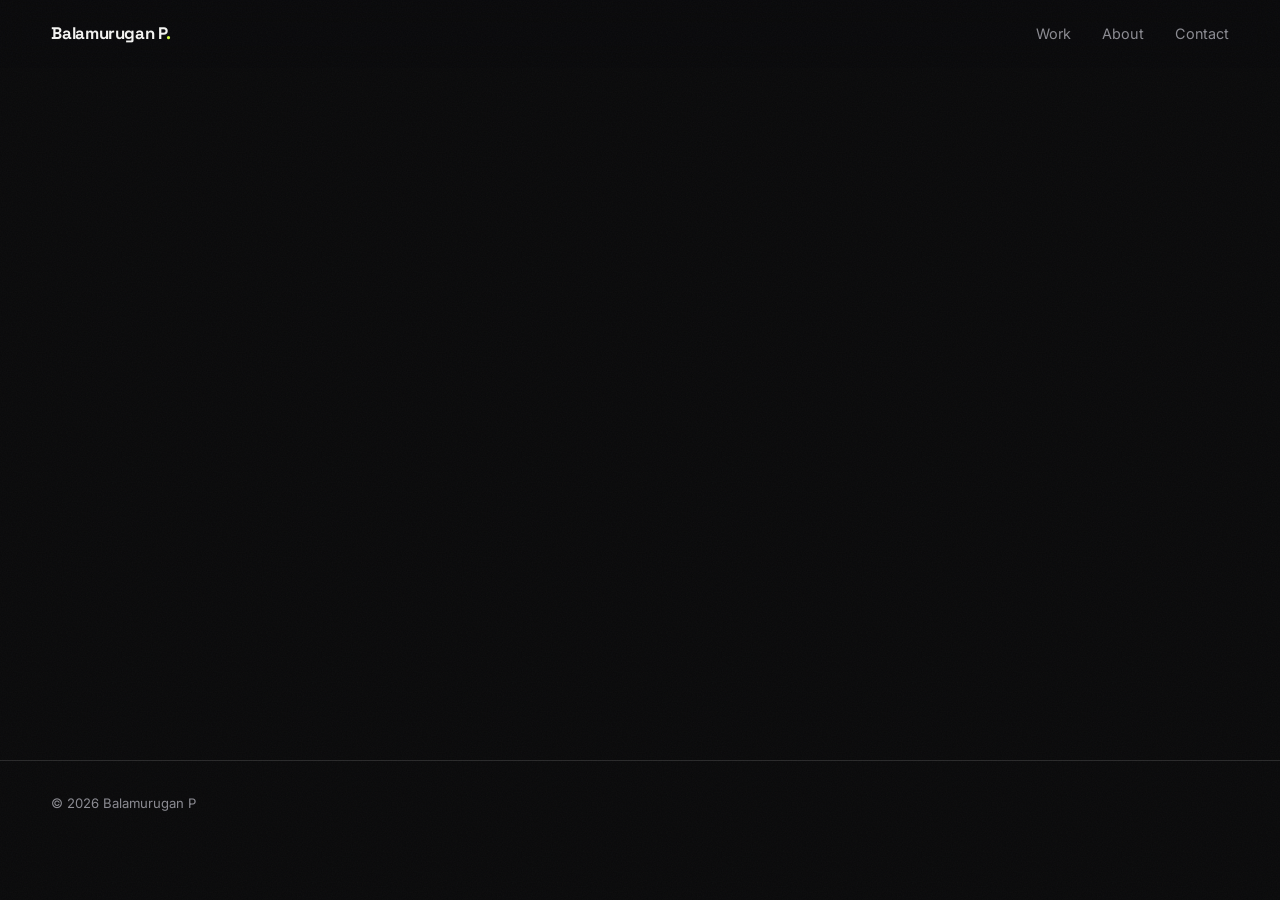
<file: about.html>
<!DOCTYPE html>
<html lang="en">
<head>
<meta charset="utf-8">
<meta name="viewport" content="width=device-width, initial-scale=1">
<title>About — Balamurugan P</title>
<link rel="preconnect" href="https://fonts.googleapis.com">
<link rel="preconnect" href="https://fonts.gstatic.com" crossorigin>
<link href="https://fonts.googleapis.com/css2?family=Inter:wght@400;500&family=Space+Grotesk:wght@500;700&display=swap" rel="stylesheet">
<link rel="stylesheet" href="assets/css/styles.css">
</head>
<body>

<header class="nav">
  <a class="nav__logo" href="index.html">Balamurugan P<span class="dot">.</span></a>
  <nav class="nav__links">
    <a href="index.html#work">Work</a>
    <a href="about.html">About</a>
    <a href="index.html#contact">Contact</a>
  </nav>
</header>

<main class="about">
  <h1 class="reveal">About</h1>
  <div class="about__grid">
    <div class="about__body reveal">
      <p>I'm a graphic and motion designer based in [City]. I work across identity,
      motion systems and 3D — building visual languages that hold up in motion
      as well as they do as a still.</p>
      <p>[Second paragraph: where you've worked, what you studied, what kind of
      briefs you're best at. Keep it to three short paragraphs max.]</p>
      <p><a class="btn" href="assets/cv.pdf" target="_blank">Download CV</a></p>
    </div>
    <aside class="about__side reveal">
      <h3>Capabilities</h3>
      <ul><li>Brand identity</li><li>Motion design</li><li>3D / CGI</li><li>Art direction</li></ul>
      <h3>Tools</h3>
      <ul><li>After Effects</li><li>Cinema 4D</li><li>Illustrator</li><li>Figma</li></ul>
      <h3>Contact</h3>
      <ul><li><a href="mailto:you@yourdomain.com">you@yourdomain.com</a></li></ul>
    </aside>
  </div>
</main>

<footer class="footer">
  <span>© <span id="year"></span> Balamurugan P</span>
</footer>

<script>document.getElementById('year').textContent=new Date().getFullYear();</script>
</body>
</html>
</file>
<file: assets/css/styles.css>
/* ============ TOKENS ============ */
:root{
  --bg:#0a0a0b;
  --surface:#121214;
  --surface-2:#1a1a1d;
  --text:#f4f4f2;
  --muted:#8b8b92;
  --line:rgba(255,255,255,.13);
  --accent:#d4ff3f;
  --on-accent:#0a0a0b;
  --max:1440px;
  --gutter:clamp(20px,4vw,56px);
  --radius:14px;
  --ease:cubic-bezier(.22,1,.36,1);
  --font-display:"Space Grotesk",system-ui,sans-serif;
  --font-body:"Inter",system-ui,sans-serif;
}

*,*::before,*::after{box-sizing:border-box}
html{scroll-behavior:smooth;-webkit-text-size-adjust:100%}
body{
  margin:0;background:var(--bg);color:var(--text);
  font-family:var(--font-body);font-size:clamp(15px,1.05vw,17px);
  line-height:1.6;-webkit-font-smoothing:antialiased;
  overflow-x:hidden;
}
img{display:block;max-width:100%;height:auto}
a{color:inherit;text-decoration:none}
h1,h2,h3{font-family:var(--font-display);font-weight:700;line-height:1.02;margin:0;letter-spacing:-.02em}
.dot{color:var(--accent)}

body::after{
  content:"";position:fixed;inset:0;pointer-events:none;z-index:9999;opacity:.035;
  background-image:url("data:image/svg+xml,%3Csvg xmlns='http://www.w3.org/2000/svg' width='200' height='200'%3E%3Cfilter id='n'%3E%3CfeTurbulence type='fractalNoise' baseFrequency='.8' numOctaves='3'/%3E%3C/filter%3E%3Crect width='200' height='200' filter='url(%23n)'/%3E%3C/svg%3E");
}

.reveal{opacity:0;transform:translateY(26px)}
.reveal.is-in{
  opacity:1;transform:none;
  transition:opacity .8s var(--ease),transform .8s var(--ease);
}
@media (prefers-reduced-motion:reduce){
  .reveal{opacity:1;transform:none}
  html{scroll-behavior:auto}
  *{animation:none!important;transition:none!important}
}

.nav{
  position:sticky;top:0;z-index:100;
  display:flex;align-items:center;justify-content:space-between;
  gap:24px;padding:20px var(--gutter);
  background:rgba(10,10,11,.82);
  backdrop-filter:blur(14px);
  border-bottom:1px solid transparent;transition:border-color .3s;
}
.nav.is-scrolled{border-bottom-color:var(--line)}
.nav__logo{font-family:var(--font-display);font-weight:700;font-size:1.05rem;letter-spacing:-.02em}
.nav__links{display:flex;gap:clamp(14px,2.4vw,32px);font-size:.9rem;color:var(--muted)}
.nav__links a{transition:color .2s}
.nav__links a:hover{color:var(--text)}

.hero{
  max-width:var(--max);margin:0 auto;
  padding:clamp(64px,12vh,150px) var(--gutter) clamp(40px,6vh,80px);
  display:flex;flex-direction:column;gap:22px;
}
.hero__eyebrow{
  margin:0;font-size:.82rem;letter-spacing:.14em;text-transform:uppercase;
  color:var(--muted);display:flex;align-items:center;gap:10px;
}
.hero__eyebrow::before{
  content:"";width:7px;height:7px;border-radius:50%;background:var(--accent);
  animation:pulse 2.4s ease-in-out infinite;
}
@keyframes pulse{0%,100%{opacity:1}50%{opacity:.25}}
.hero__title{font-size:clamp(3.4rem,13vw,11rem);letter-spacing:-.045em}
.hero__lead{max-width:56ch;margin:0;color:var(--muted);font-size:clamp(1rem,1.5vw,1.2rem)}

.marquee{
  border-block:1px solid var(--line);overflow:hidden;
  padding:16px 0;margin-top:clamp(24px,5vh,60px);
  mask-image:linear-gradient(90deg,transparent,#000 8%,#000 92%,transparent);
  -webkit-mask-image:linear-gradient(90deg,transparent,#000 8%,#000 92%,transparent);
}
.marquee__track{
  display:flex;gap:48px;width:max-content;
  animation:scroll 34s linear infinite;
  font-family:var(--font-display);font-size:.95rem;
  letter-spacing:.1em;text-transform:uppercase;color:var(--muted);white-space:nowrap;
}
.marquee__track span::after{content:"✳";margin-left:48px;color:var(--accent);opacity:.6}
@keyframes scroll{to{transform:translateX(-50%)}}

.work,.contact,.about{max-width:var(--max);margin:0 auto;padding:clamp(56px,10vh,120px) var(--gutter)}
.section-head{
  display:flex;flex-wrap:wrap;align-items:baseline;justify-content:space-between;
  gap:20px;margin-bottom:clamp(28px,4vh,48px);
}
.section-head h2{font-size:clamp(1.7rem,3.4vw,2.6rem)}

.filters{display:flex;flex-wrap:wrap;gap:8px}
.filters button{
  font:inherit;font-size:.82rem;letter-spacing:.04em;
  padding:7px 15px;border-radius:999px;cursor:pointer;
  background:transparent;color:var(--muted);
  border:1px solid var(--line);transition:all .22s var(--ease);
}
.filters button:hover{color:var(--text);border-color:var(--muted)}
.filters button.is-active{background:var(--accent);color:var(--on-accent);border-color:var(--accent)}

.grid{display:grid;grid-template-columns:repeat(12,1fr);gap:clamp(16px,2vw,28px)}
.card{grid-column:span 6;display:block;position:relative;border-radius:var(--radius);overflow:hidden;background:var(--surface)}
.card--wide{grid-column:span 12}
.card__media{
  position:relative;aspect-ratio:16/10;overflow:hidden;
  background:linear-gradient(135deg,#1b1b1f,#2a2a30);
}
.card--wide .card__media{aspect-ratio:21/9}
.card__media img{width:100%;height:100%;object-fit:cover;transition:transform .7s var(--ease),filter .4s}
.card:hover .card__media img{transform:scale(1.045)}
.card__body{
  display:flex;align-items:baseline;justify-content:space-between;gap:16px;
  padding:16px 18px 18px;
}
.card__title{font-family:var(--font-display);font-weight:500;font-size:1.02rem;letter-spacing:-.01em}
.card__meta{font-size:.8rem;color:var(--muted);white-space:nowrap}
.card__arrow{
  position:absolute;top:14px;right:14px;width:36px;height:36px;border-radius:50%;
  display:grid;place-items:center;background:var(--accent);color:var(--on-accent);
  font-size:1rem;opacity:0;transform:translateY(-6px) scale(.85);
  transition:all .35s var(--ease);
}
.card:hover .card__arrow{opacity:1;transform:none}

@media (max-width:760px){
  .card,.card--wide{grid-column:span 12}
}

.contact{display:flex;flex-direction:column;gap:20px;border-top:1px solid var(--line)}
.contact h2{font-size:clamp(2.2rem,6vw,4.4rem);letter-spacing:-.035em}
.contact p{color:var(--muted);margin:0;max-width:48ch}
.btn{
  display:inline-block;align-self:flex-start;
  padding:13px 26px;border-radius:999px;
  background:var(--accent);color:var(--on-accent);
  font-weight:500;font-size:.95rem;
  transition:transform .25s var(--ease),opacity .25s;
}
.btn:hover{transform:translateY(-2px);opacity:.9}
.socials{list-style:none;display:flex;flex-wrap:wrap;gap:24px;margin:12px 0 0;padding:0;font-size:.9rem;color:var(--muted)}
.socials a{border-bottom:1px solid var(--line);padding-bottom:2px;transition:color .2s,border-color .2s}
.socials a:hover{color:var(--accent);border-color:var(--accent)}

.footer{
  max-width:var(--max);margin:0 auto;
  display:flex;justify-content:space-between;flex-wrap:wrap;gap:12px;
  padding:32px var(--gutter) 48px;
  border-top:1px solid var(--line);
  font-size:.82rem;color:var(--muted);
}

.project{max-width:var(--max);margin:0 auto;padding:clamp(40px,7vh,90px) var(--gutter) clamp(60px,9vh,110px)}
.project__back{font-size:.85rem;color:var(--muted);display:inline-block;margin-bottom:28px}
.project__back:hover{color:var(--accent)}
.project__head{display:flex;flex-wrap:wrap;gap:32px;justify-content:space-between;align-items:flex-end;margin-bottom:clamp(28px,4vh,48px)}
.project__title{font-size:clamp(2.4rem,7vw,5.4rem);letter-spacing:-.04em}
.project__summary{color:var(--muted);max-width:46ch;margin:14px 0 0}
.meta{display:grid;grid-template-columns:auto 1fr;gap:8px 26px;font-size:.86rem;margin:0}
.meta dt{color:var(--muted)}
.meta dd{margin:0}

.player{position:relative;aspect-ratio:16/9;border-radius:var(--radius);overflow:hidden;background:#000;margin-bottom:clamp(28px,4vh,56px)}
.player img{width:100%;height:100%;object-fit:cover;opacity:.75}
.player iframe{position:absolute;inset:0;width:100%;height:100%;border:0}
.player__play{
  position:absolute;inset:0;margin:auto;width:86px;height:86px;border-radius:50%;
  display:grid;place-items:center;cursor:pointer;
  background:var(--accent);color:var(--on-accent);
  border:0;font:inherit;font-weight:500;font-size:.8rem;letter-spacing:.08em;text-transform:uppercase;
  transition:transform .3s var(--ease);
}
.player__play:hover{transform:scale(1.07)}

.project__body{max-width:64ch;color:var(--muted);margin-bottom:clamp(36px,6vh,64px)}
.project__body p{margin:0 0 1.1em}

.gallery{display:grid;grid-template-columns:repeat(12,1fr);gap:clamp(14px,2vw,24px);margin-bottom:clamp(40px,7vh,80px)}
.gallery figure{margin:0;grid-column:span 6;border-radius:var(--radius);overflow:hidden;background:var(--surface)}
.gallery figure:nth-child(3n+1){grid-column:span 12}
.gallery img{width:100%;height:auto}
@media (max-width:760px){.gallery figure{grid-column:span 12}}

.credits{border-top:1px solid var(--line);padding-top:28px;margin-bottom:clamp(40px,7vh,80px)}
.credits h3{font-size:.82rem;letter-spacing:.14em;text-transform:uppercase;color:var(--muted);margin-bottom:16px;font-weight:500}
.credits ul{list-style:none;margin:0;padding:0;display:grid;grid-template-columns:repeat(auto-fit,minmax(200px,1fr));gap:10px 32px;font-size:.9rem}
.credits span{color:var(--muted)}

.next{
  display:flex;justify-content:space-between;align-items:center;gap:20px;
  border-top:1px solid var(--line);padding-top:28px;
}
.next small{color:var(--muted);font-size:.8rem;letter-spacing:.12em;text-transform:uppercase}
.next strong{font-family:var(--font-display);font-size:clamp(1.3rem,3vw,2rem);font-weight:500}

.about h1{font-size:clamp(2.6rem,8vw,6rem);margin-bottom:clamp(32px,5vh,60px);letter-spacing:-.04em}
.about__grid{display:grid;grid-template-columns:1.6fr 1fr;gap:clamp(32px,6vw,80px)}
.about__body p{color:var(--muted);max-width:58ch}
.about__side h3{font-family:var(--font-body);font-size:.78rem;letter-spacing:.14em;text-transform:uppercase;color:var(--muted);font-weight:500;margin:0 0 10px}
.about__side ul{list-style:none;margin:0 0 28px;padding:0;font-size:.94rem}
@media (max-width:860px){.about__grid{grid-template-columns:1fr}}

.loading{color:var(--muted);padding:80px 0}
</file>
